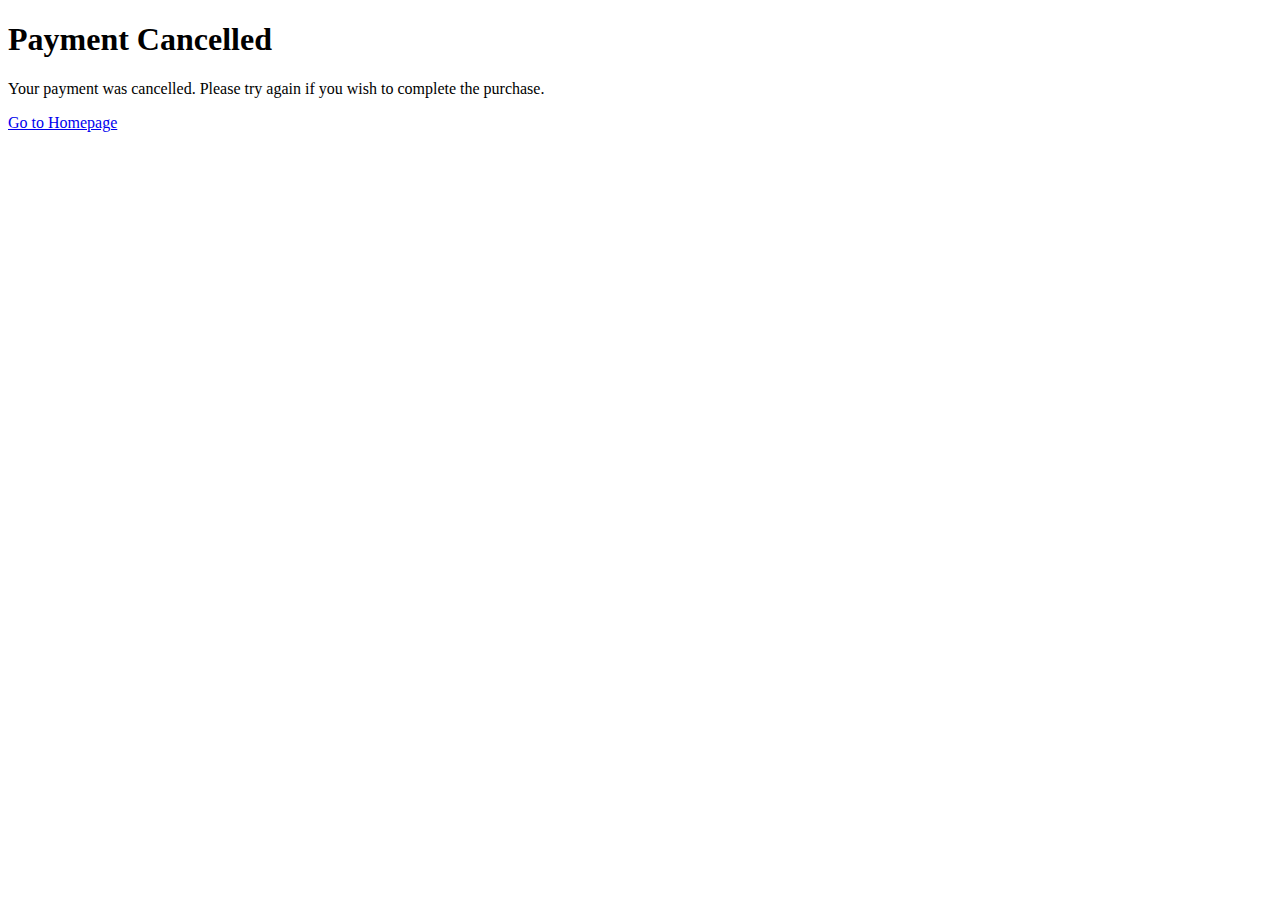
<file: Restaurant/templates/cancel.html>
<!DOCTYPE html>
<html lang="en">
<head>
<meta charset="UTF-8">
<meta name="viewport" content="width=device-width, initial-scale=1.0">
<title>Payment Cancelled</title>
</head>
<body>
<h1>Payment Cancelled</h1>
<p>Your payment was cancelled. Please try again if you wish to complete
the purchase.</p>
<a href="/">Go to Homepage</a>
</body>
</html>
</file>
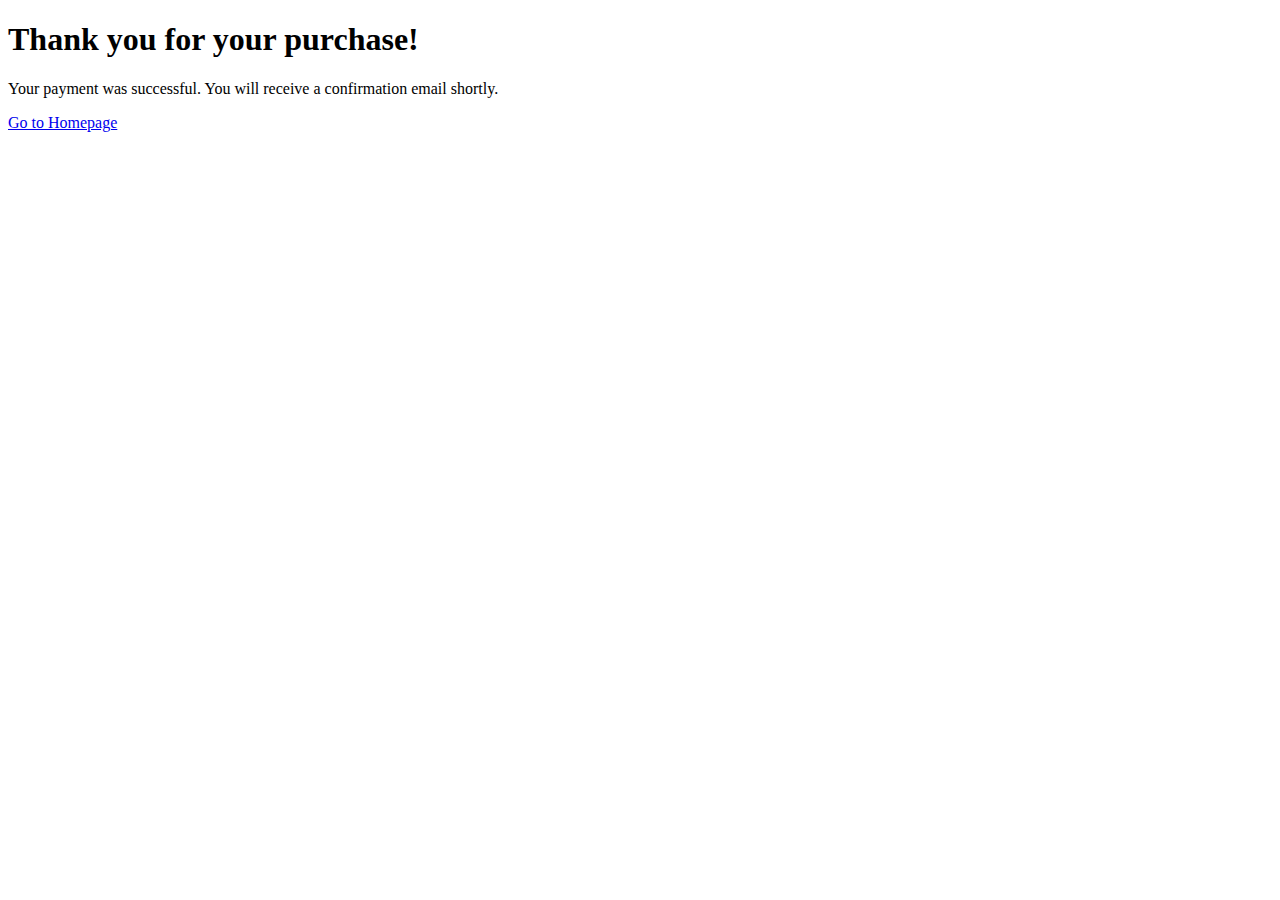
<file: Restaurant/templates/success.html>
<!DOCTYPE html>
<html lang="en">
<head>
<meta charset="UTF-8">
<meta name="viewport" content="width=device-width, initial-scale=1.0">
<title>Payment Success</title>
</head>
<body>
<h1>Thank you for your purchase!</h1>
<p>Your payment was successful. You will receive a confirmation email
shortly.</p>
<a href="/">Go to Homepage</a>
</body>
</html>
</file>
